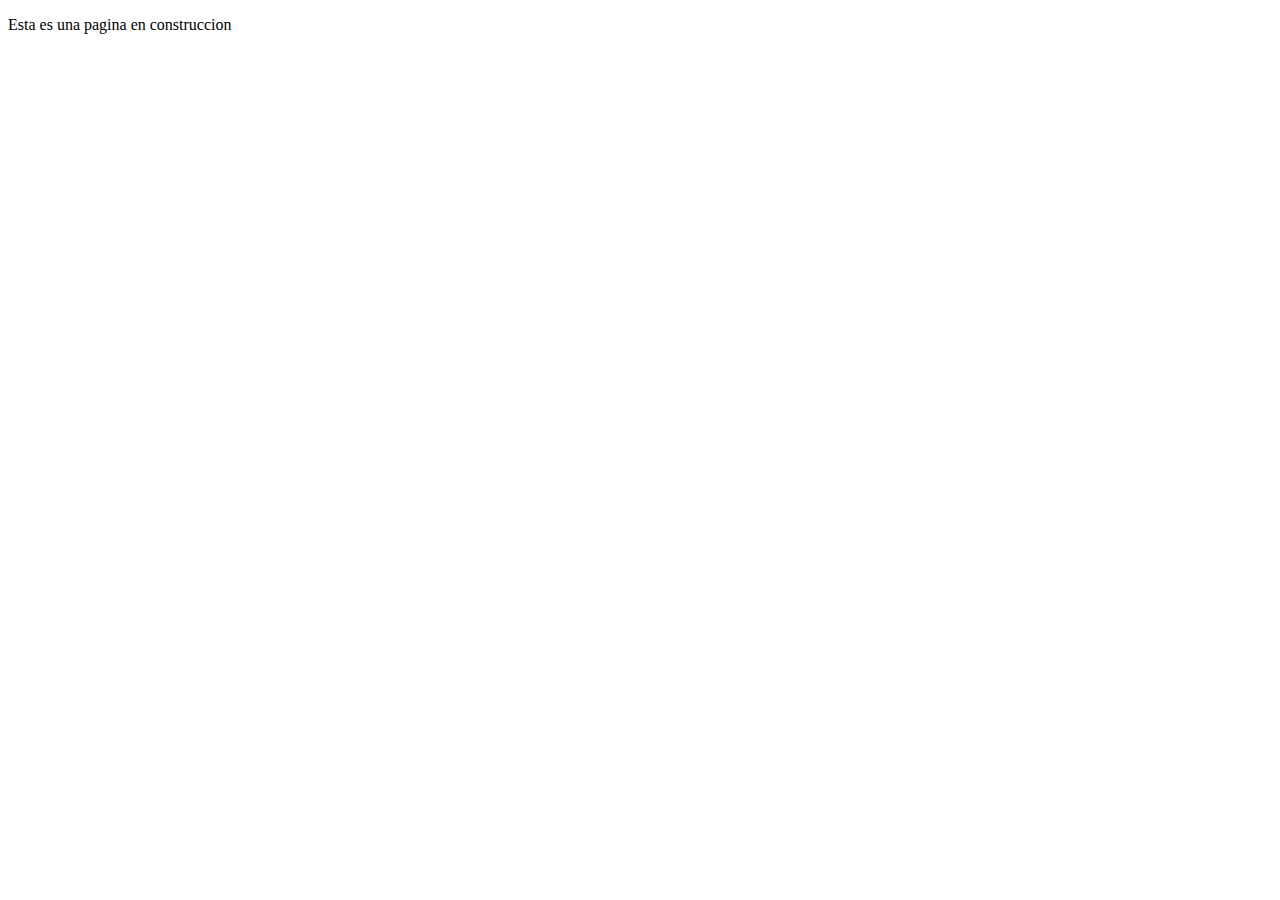
<file: index.html>
<!DOCTYPE html>
<html lang="en">
<head>
    <meta charset="UTF-8">
    <meta http-equiv="X-UA-Compatible" content="IE=edge">
    <meta name="viewport" content="width=device-width, initial-scale=1.0">
    <title>Registro v.2</title>
</head>
<body>

    <p>Esta es una pagina en construccion</p>

    <script src="./index.js"></script>
</body>
</html>
</file>
